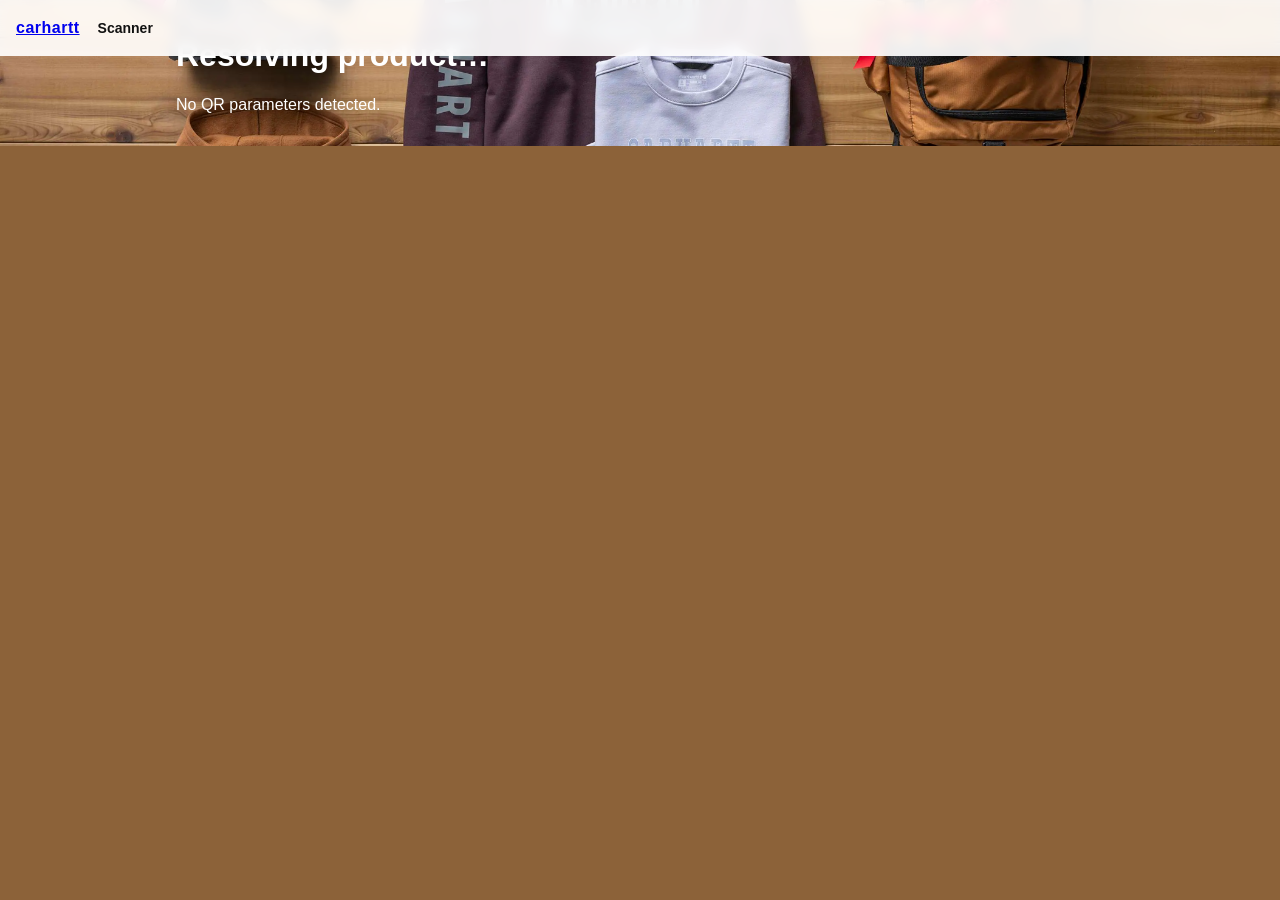
<file: Auto.html>
<!doctype html>
<html lang="en">
<head>
  <meta charset="utf-8" />
  <meta name="viewport" content="width=device-width, initial-scale=1" />
  <title>Auto Resolve</title>

  <!-- ✅ CSS MUST use a link tag -->
  <link rel="stylesheet" href="styles.css">

  <!-- ✅ JS MUST use a script tag -->
  <script src="qr-resolver.js" defer></script>
</head>

<body>
  <header class="topbar">
    <div class="brand">
      <a href="index.html">carhartt</a>
    </div>
    <nav class="menu">
      <a href="index.html">Scanner</a>
    </nav>
  </header>

  <main style="padding-top:72px; max-width:960px; margin:auto; padding:16px;">
    <h1>Resolving product…</h1>
    <p id="status">Reading QR data…</p>

    <p id="autoError" class="hidden" style="color:#b00020;"></p>
    <pre id="debug" class="hidden"></pre>
  </main>
</body>
</html>
</file>
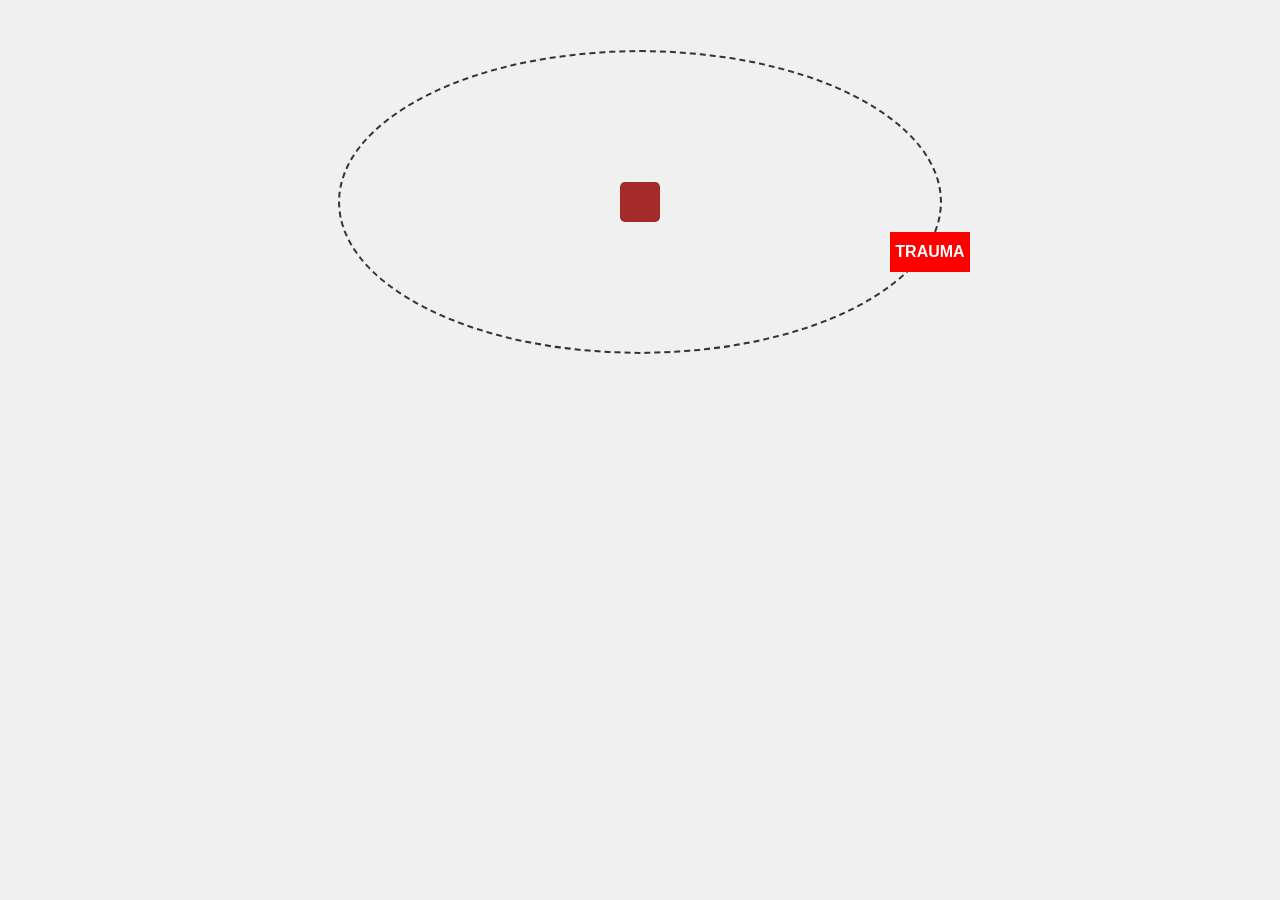
<file: care.html>
<!DOCTYPE html>
<html lang="en">
<head>
  <meta charset="UTF-8" />
  <title>Conveyor Loop Animation</title>
  <style>
    body { background: #f0f0f0; font-family: sans-serif; }
    #conveyor { position: relative; width: 600px; height: 300px; margin: 50px auto; border: 2px dashed #333; border-radius: 50%; }
    .box {
      width: 40px; height: 40px;
      background: brown;
      position: absolute;
      top: 130px; left: 280px;
      border-radius: 5px;
      animation: loop 8s linear infinite;
    }
    @keyframes loop {
      0%   { top: 130px; left: 280px; }
      25%  { top: 50px; left: 300px; }
      50%  { top: 130px; left: 520px; }
      60%  { top: 180px; left: 550px; } /* divert to trauma */
      70%  { top: 180px; left: 520px; } /* pushed back */
      85%  { top: 250px; left: 300px; }
      100% { top: 130px; left: 280px; }
    }
    #trauma {
      position: absolute;
      top: 180px; left: 550px;
      width: 80px; height: 40px;
      background: red;
      color: white;
      text-align: center;
      line-height: 40px;
      font-weight: bold;
    }
  </style>
</head>
<body>
  <div id="conveyor">
    <div class="box"></div>
    <div id="trauma">TRAUMA</div>
  </div>
</body>
</html>
</file>
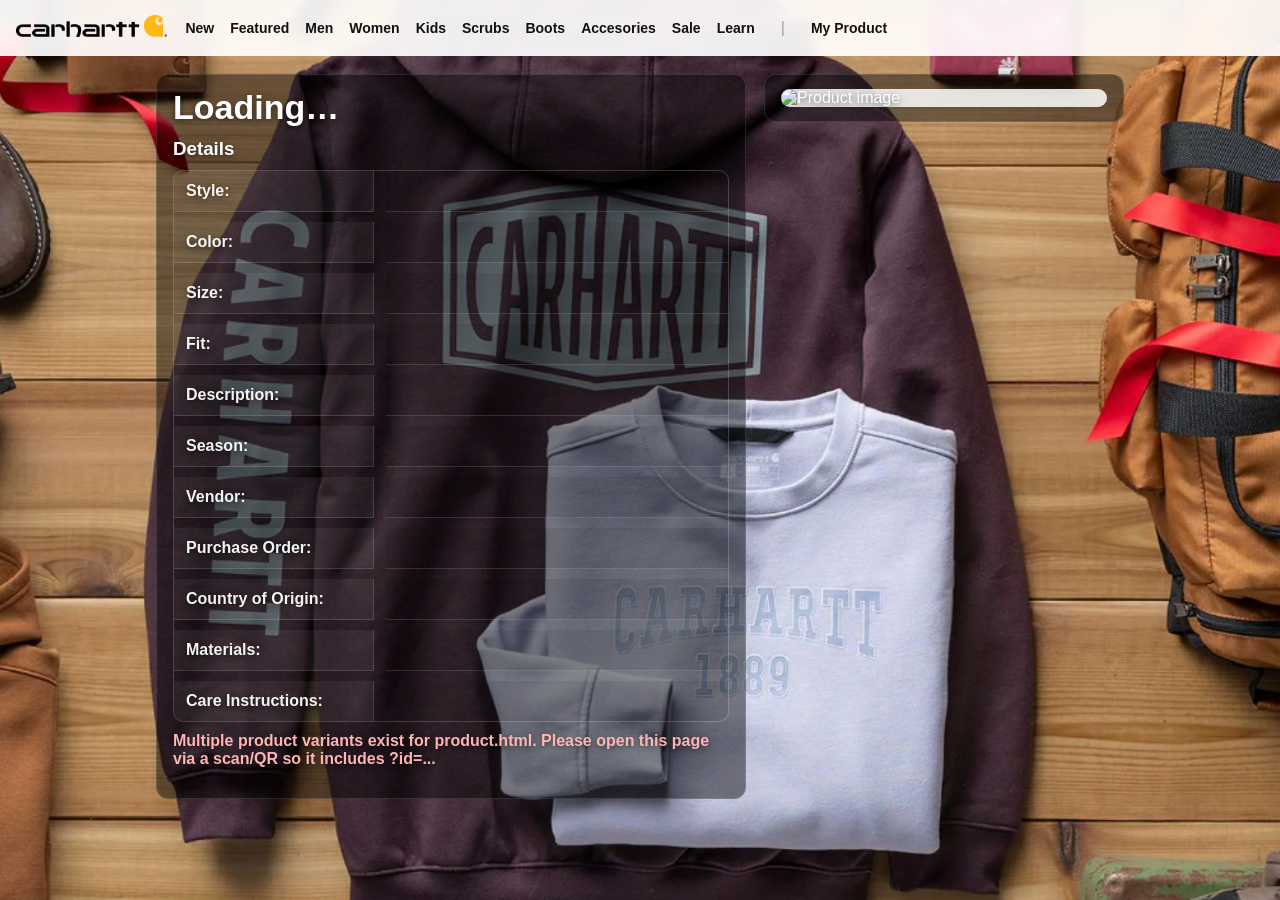
<file: product.html>
<!doctype html>
<html lang="en">
<head>
  <meta charset="utf-8" />
  <meta name="viewport" content="width=device-width, initial-scale=1" />
  <title>My Product Details</title>

  <link rel="stylesheet" href="styles.css" />
  <script defer src="product-page.js"></script>

  <style>
    /* Full-page background like your index approach */
    html, body { height: 100%; }
    body {
      background: #000 url("backgroundlp.png") center/cover no-repeat fixed;
      padding-top: 56px; /* fixed header height from styles.css */
    }

    /* Hide header scrollbars while still allowing horizontal scroll on small screens */
    .menu { overflow-x: auto; overflow-y: hidden; scrollbar-width: none; }
    .menu::-webkit-scrollbar { height: 0; }

    /* Logo sizing */
    .brand a { display: inline-flex; align-items: center; }
    .brand img { height: 22px; width: auto; display: block; }

    /* Pipe separator */
    .menu .menu-sep {
      color: #111;
      opacity: 0.35;
      padding: 0 10px;
      user-select: none;
      line-height: 1;
    }

    /* ---- Responsive Product Layout ---- */
    .product-wrap {
      max-width: 1000px;
      margin: 0 auto;
      padding: 18px 16px 48px;
      color: #fff;
      text-shadow: 0 2px 6px rgba(0,0,0,0.55);
    }

    .product-layout {
      display: grid;
      grid-template-columns: 1fr 360px;
      gap: 18px;
      align-items: start;
    }

    .card {
      background: rgba(0,0,0,0.45);
      border: 1px solid rgba(255,255,255,0.12);
      border-radius: 12px;
      padding: 14px 16px;
    }

    #productImage {
      width: 100%;
      height: auto;
      border-radius: 12px;
      background: rgba(255,255,255,0.85);
      display: block;
      object-fit: cover;
    }

    .title {
      margin: 0 0 8px;
      font-size: clamp(22px, 4vw, 34px);
      line-height: 1.1;
    }

    .meta {
      margin: 0 0 12px;
      opacity: 0.95;
      font-size: 14px;
    }

    .details-grid {
      display: grid;
      grid-template-columns: 110px 1fr;
      gap: 10px 12px;
      margin-top: 10px;
    }
    .details-grid .k {
      font-weight: 800;
      opacity: 0.95;
    }
    .details-grid .v {
      opacity: 0.95;
      word-break: break-word;
    }

    /* Error block (product-page.js uses #pageError) */
    .hidden { display: none; }
    #pageError {
      margin-top: 10px;
      font-weight: 800;
      color: #ffb4b4;
    }

    /* ---- Mobile adjustments ---- */
    @media (max-width: 820px) {
      .product-layout {
        grid-template-columns: 1fr;
      }

      /* Put image first on mobile */
      .image-card { order: 0; }
      .info-card { order: 1; }

      .details-grid {
        grid-template-columns: 95px 1fr;
      }
    }

    /* Make the details grid look like a table (grid lines + aligned rows) */
.details-grid {
  border: 1px solid rgba(255,255,255,0.18);
  border-radius: 10px;
  overflow: hidden; /* ensures borders stay clean with rounded corners */
}

/* Style each cell */
.details-grid > .k,
.details-grid > .v {
  padding: 10px 12px;
  border-bottom: 1px solid rgba(255,255,255,0.14);
  line-height: 1.25;
  align-self: stretch; /* ensures both cells fill row height */
}

/* Remove bottom border from the last row’s two cells */
.details-grid > div:nth-last-child(-n+2) {
  border-bottom: none;
}

/* Vertical divider between label and value columns */
.details-grid > div:nth-child(odd) {
  border-right: 1px solid rgba(255,255,255,0.14);
}

/* Subtle shading for the label column to help tracking across rows */
.details-grid > .k {
  background: rgba(255,255,255,0.06);
  font-weight: 800;
}

/* Optional: make values slightly easier to read */
.details-grid > .v {
  background: rgba(0,0,0,0.08);
}


/* Desktop: wider label column */
.details-grid {
  grid-template-columns: 200px 1fr;
}

/* Mobile: slightly narrower but still readable */
@media (max-width: 820px) {
  .details-grid {
    grid-template-columns: 120px 1fr;
  }
}


  </style>
</head>

<body>
  <!-- Header matches your index menu style (logo + nav + | + My Product) -->
  <header class="topbar">
    <div class="brand">
      <a href="index.html" aria-label="Home">
        <img src="carhartt-logo.png" alt="Carhartt" />
      </a>
    </div>

    <nav class="menu">
      <a href="#">New</a>
      <a href="#">Featured</a>
      <a href="#">Men</a>
      <a href="#">Women</a>
      <a href="#">Kids</a>
      <a href="#">Scrubs</a>
      <a href="#">Boots</a>
      <a href="#">Accesories</a>
      <a href="#">Sale</a>
      <a href="#">Learn</a>

      <span class="menu-sep" aria-hidden="true">|</span>
      <a href="index.html">My Product</a>
    </nav>
  </header>

  <main class="product-wrap">
    <div class="product-layout">
      <!-- Info / Details -->
      <section class="card info-card">
        <h1 id="productTitle" class="title">Loading…</h1>
        <p id="productMeta" class="meta"></p>

        <h3 style="margin: 10px 0 8px;">Details</h3>
        <div class="details-grid">
          <div class="k">Style:</div><div class="v" id="style"></div>
          <div class="k">Color:</div><div class="v" id="color"></div>
          <div class="k">Size:</div><div class="v" id="size"></div>
          <div class="k">Fit:</div><div class="v" id="fit"></div>
          <div class="k">Description:</div><div class="v" id="description"></div>
          <div class="k">Season:</div><div class="v" id="season"></div>
          <div class="k">Vendor:</div><div class="v" id="vendor"></div>
          <div class="k">Purchase Order:</div><div class="v" id="po"></div>
          <div class="k">Country of Origin:</div><div class="v" id="coo"></div>
          <div class="k">Materials:</div><div class="v" id="materials"></div>
          <div class="k">Care Instructions:</div><div class="v" id="care"></div>
        </div>

        <p id="pageError" class="hidden"></p>
        <pre id="recordDump" class="hidden"></pre>
      </section>

      <!-- Image -->
      <aside class="card image-card">
        <img id="productImage" alt="Product image" />
      </aside>
    </div>
  </main>
</body>
</html>
</file>
<file: styles.css>
/* Basic reset */
* { box-sizing: border-box; }
html, body {
  margin: 0;
  padding: 0;
  background: #8C6239;
  font-family: sans-serif;
  color: white;
}
/* Added 3-25-26 at 8:49pmCST.. Add black backing to text */

.text-bg {
  background: rgba(0, 0, 0, 0.85); /* strong but not harsh */
  padding: 20px;
  border-radius: 8px;
  color: white; /* ensures readability */
}



.hero {
  text-align: center;
  padding: 80px 20px;
  color: white;
  max-width: 900px;
  margin: 0 auto;
  font-family: sans-serif;
}

.hero h1 {
  font-size: 2rem;
  font-weight: 700;
  margin-bottom: 10px;
}

.hero p {
  font-size: 1.2rem;
  opacity: 0.9;
}

.hero-text {
  background: #8C6239; /* Carhartt Brown */
  color: white;
  text-align: center;
  padding: 60px 20px;
}

.hero-text h1 {
  font-size: 2rem;
  font-weight: 700;
  margin-bottom: 10px;
}

.hero-text p {
  font-size: 1.2rem;
  max-width: 600px;
  margin: 0 auto;
}

body {
  background: #8C6239;
  margin: 0;
  padding: 0;
}

/*landing_page_hero_landing_image_added */
body {
  background: url('backgroundlp.png') center/cover no-repeat;
}

.hero-image {
  height: 50vh; /* top half of the screen */
  background: url('backgroundlp.png') center/cover no-repeat;
}

.info-links {
  list-style: none;
  padding: 0;
  margin: 30px auto 0;
  max-width: 400px;
  text-align: left;
}

.info-links li {
  margin: 10px 0;
}

.info-links a {
  color: white;
  text-decoration: none;
  font-weight: 600;
}

.info-links a:hover {
  text-decoration: underline;
}





















/*body { height: 100%; margin: 0; font-family: system-ui, -apple-system, Segoe UI, Roboto, Helvetica, Arial, sans-serif; color: #111; } */
/* Hero background using the uploaded image */
/*.hero { position: relative; height: 100vh; background: #000 url("Carhartt page.png") center/cover no-repeat fixed; } */
/*.hero::after { content: ""; position: absolute; inset: 0; background: linear-gradient(180deg, rgba(0,0,0,.45), rgba(0,0,0,.35)); } */
/*.hero .overlay { position: relative; z-index: 1; color: #fff; max-width: 960px; margin: 0 auto; padding: 22vh 24px 0; } */
/*.hero h1 { font-size: clamp(28px, 6vw, 64px); margin: 0 0 12px; letter-spacing: .5px; } */
/*.hero h1 span { font-weight: 800; } */
/*.hero p { font-size: clamp(14px, 2vw, 18px); max-width: 720px; opacity: .95; } */
/*.cta { margin-top: 24px; display: flex; gap: 12px; } */
/*.btn { background: #ffbf00; color: #111; border: 0; padding: 10px 16px; border-radius: 4px; font-weight: 700; cursor: pointer; } */
/*.btn.alt { background: #fff; } */

/* Top bar */
.topbar { position: fixed; top: 0; left: 0; right: 0; height: 56px; display: flex; align-items: center; padding: 0 16px; background: rgba(255,255,255,.92); backdrop-filter: saturate(180%) blur(6px); z-index: 10; }
.brand { font-weight: 800; margin-right: 18px; text-transform: lowercase; letter-spacing: .5px; }
.menu { display: flex; align-items: center; gap: 16px; overflow-x: auto; }
.menu a { text-decoration: none; color: #111; font-weight: 600; font-size: 14px; white-space: nowrap; }
.menu .scan-link { color: #0066cc; border-left: 1px solid #ddd; padding-left: 16px; }


#scannerModal,
#scannerModal * {
  color: black !important;
}

#scannerModal .modal-content {
  background: white;
  border: 3px solid #1A1A1A;
  border-radius: 8px;
  padding: 20px;
  color: black;
  font-family: Arial, Helvetica, sans-serif;
}

#scannerModal .results-layout {
  display: flex;
  justify-content: space-between;
  align-items: flex-start;
  gap: 20px;
  margin-top: 10px;
}

#scannerModal .results-left {
  flex: 1;
}

#scannerModal .results-right {
  width: 180px;
  text-align: center;
}

#scannerModal .results-right img {
  width: 100%;
  border-radius: 6px;
  border: 2px solid #333;
}
#scannerModal table {
  width: 100%;
  border-collapse: collapse;
  margin-top: 10px;
}

#scannerModal table td {
  border-bottom: 1px solid #ccc;
  padding: 6px 4px;
}

#scannerModal button {
  background: #1A1A1A;
  color: white;
  border: none;
  padding: 10px 16px;
  border-radius: 4px;
  font-weight: bold;
  cursor: pointer;
}

#scannerModal button:hover {
  background: #333;
}

#scannerModal .results-right img {
  width: 100%;
  border-radius: 4px;
  border: 3px solid #1A1A1A;
  background: #f2f2f2;
  padding: 4px;
}

#scannerModal button {
  background: #f5f5f5 !important;
  color: #1A1A1A !important;
  border: 2px solid #1A1A1A;
  padding: 8px 14px;
  border-radius: 6px;
  font-weight: 600;
  cursor: pointer;
}

#scannerModal button:hover {
  background: #e0e0e0 !important;
}












/* Modal */
.modal { position: fixed; inset: 0; background: rgba(0,0,0,.55); display: none; align-items: center; justify-content: center; z-index: 100; }
.modal[aria-hidden="false"] { display: flex; }
.modal-content { background: #fff; width: min(1100px, 96vw); max-height: 92vh; border-radius: 10px; overflow: hidden; box-shadow: 0 20px 60px rgba(0,0,0,.35); position: relative; }
.close { position: absolute; right: 18px; top: 14px; border: 0; background: transparent; font-size: 28px; cursor: pointer; }
.modal-content h2 { margin: 0; padding: 18px 56px 10px 20px; border-bottom: 1px solid #eee; }
.scanner-flex { display: grid; grid-template-columns: 1.2fr 1fr; gap: 18px; padding: 16px; }
.video-col { display: flex; flex-direction: column; gap: 10px; }
#video { width: 100%; aspect-ratio: 4 / 3; background: #000; border-radius: 8px; }
.controls { display: flex; flex-wrap: wrap; gap: 8px; align-items: center; }
.controls select, .controls button { padding: 8px 10px; }
.file-btn { position: relative; display: inline-flex; align-items: center; gap: 6px; background: #f5f5f5; border: 1px solid #ddd; padding: 8px 10px; border-radius: 4px; cursor: pointer; }
.file-btn input { position: absolute; inset: 0; opacity: 0; cursor: pointer; }
.helper { font-size: 12px; color: #555; }

.result-col { overflow: auto; padding-right: 8px; }
.result-col h3 { margin: 6px 0; }
.raw { font-family: ui-monospace, Menlo, Consolas, "Liberation Mono", monospace; font-size: 12px; background: #fafafa; padding: 10px; border: 1px solid #eee; border-radius: 6px; word-break: break-all; }
.result-table { width: 100%; border-collapse: collapse; margin-top: 12px; }
.result-table td { border-bottom: 1px solid #eee; padding: 8px; vertical-align: top; }
.result-table td:first-child { width: 160px; font-weight: 700; }
.product-card { display: grid; grid-template-columns: 160px 1fr; gap: 14px; margin-top: 16px; border: 1px solid #eee; border-radius: 8px; padding: 12px; }
.product-card img { width: 160px; height: 160px; object-fit: cover; border-radius: 6px; background: #f2f2f2; }
.product-card .title { font-weight: 800; font-size: 16px; }
.hidden { display: none !important; }

/* Tabs */
.tabs { display: flex; gap: 6px; padding: 10px 12px 0; border-bottom: 1px solid #eee; }
.tab { background: #f5f5f5; border: 1px solid #ddd; border-bottom: none; padding: 8px 12px; border-radius: 6px 6px 0 0; cursor: pointer; font-weight: 600; }
.tab.active { background: #fff; border-bottom: 1px solid #fff; }
.tabpanes { padding: 6px 14px 14px; }
.tabpane { display: none; }
.tabpane.active { display: block; }

/* HID */
.hid-wrap { display: grid; grid-template-columns: 1fr; gap: 12px; }
.hid-input { width: 100%; font-family: ui-monospace, Menlo, Consolas, monospace; font-size: 14px; padding: 10px; border: 1px solid #ddd; border-radius: 6px; }
.hid-actions { display: flex; gap: 8px; }

@media (max-width: 980px) { .scanner-flex { grid-template-columns: 1fr; } }
</file>
